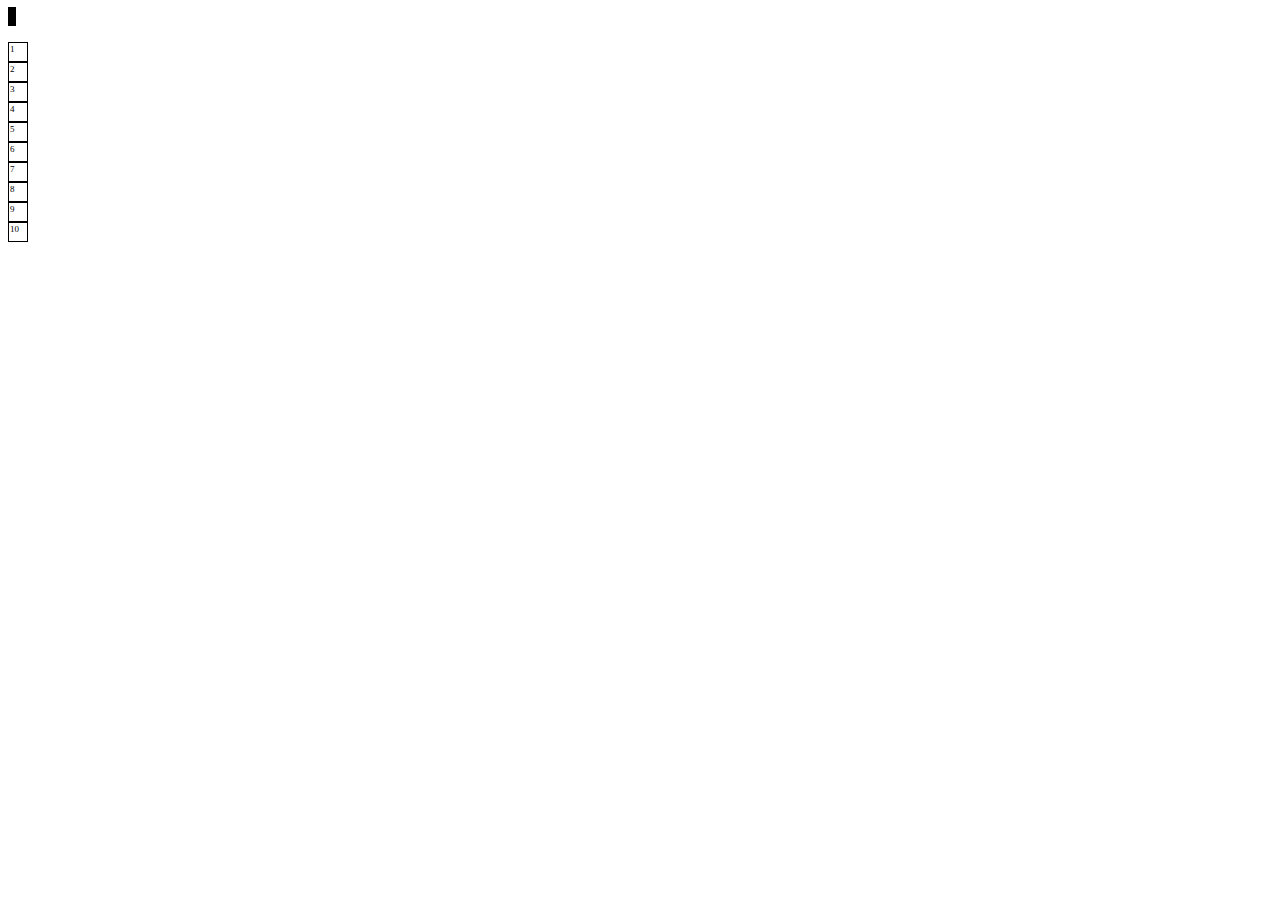
<file: drawline.html>
<html xmlns:v="urn:schemas-microsoft-com:vml">
<head>
<title></title>
<script language="JavaScript">

var drawingOn = curX = curY = 0;
var linePath = '';
var currentPigment = '#000000';
var currentBrushSize = 1;
var lineRef = null;

function makeLine()
  {
    var r = 'line' + Math.floor(Math.random()*9999999999999);
    document.body.insertAdjacentHTML('BeforeEnd','<v:shape id="' + r + '" filled="false" strokecolor="" style="position:absolute;left:0;top:0;width:1;height:1" coordsize="1,1" coordorigin="0, 0"><v:path v=""/></v:shape>');
    linePath = '';
    lineRef = document.all[r];
	colorRef = lineRef;
	colorLine();
	setBrush();
    return;
  }

function clearLine()
  {
    lineRef.path = '';
	linePath = '';
	return;
  }
  
function changePigment(p)
  {
    currentPigment = p || "#000000";
	return;
  }  
  
function colorLine()
  {
    colorRef.strokecolor = currentPigment;
	return;
  }
  
function changeBrush(b)
  {
    currentBrushSize = b || 1;
    return;
  }

function setBrush()
  {
    lineRef.strokeweight = currentBrushSize; 
	return;
  }
  
function mouseUp()
  {
    drawingOn = false;
	return;
  } 

function mouseDown()
  {
    var el = window.event.srcElement;
    if(el.id == "INKWELL")
	  {
	  	changePigment(el.PIGMENT);
	  }
	else if(el.id == "BRUSH")
	  {
        changeBrush(el.BRUSHSIZE);
	  }
	else 
	  {
	    makeLine();
        drawingOn = true;
	  }
	return;
  }

function mouseMove() 
  {
    if(drawingOn)
	  {  
	    curX = window.event.clientX;
	    curY = window.event.clientY;
        linePath += (linePath) ? curX +','+ curY+' ' : curX+', '+curY+' l ';
	    lineRef.path = 'm ' + linePath + ' ';	
	  }
	return;
  }
  	
document.onmousemove = mouseMove;
document.onmousedown = mouseDown;
document.onmouseup = mouseUp;

</script>

<link rel="stylesheet" href="general.css" type="text/css">

</head>
<body bgcolor="#333333" onselectstart="return false;" scroll=no>

<SPAN ID="INKWELL" PIGMENT="#000000" STYLE="background-color:#000000;"></SPAN><SPAN ID="INKWELL" PIGMENT="#ff0000" STYLE="background-color:#ff0000;"></SPAN><SPAN ID="INKWELL" PIGMENT="#00ff00" STYLE="background-color:#00ff00;"></SPAN><SPAN ID="INKWELL" PIGMENT="#0000ff" STYLE="background-color:#0000ff;"></SPAN>
<p>
<DIV ID="BRUSH" BRUSHSIZE="1">1</DIV>
<DIV ID="BRUSH" BRUSHSIZE="2">2</DIV>
<DIV ID="BRUSH" BRUSHSIZE="3">3</DIV>
<DIV ID="BRUSH" BRUSHSIZE="4">4</DIV>
<DIV ID="BRUSH" BRUSHSIZE="5">5</DIV>
<DIV ID="BRUSH" BRUSHSIZE="6">6</DIV>
<DIV ID="BRUSH" BRUSHSIZE="7">7</DIV>
<DIV ID="BRUSH" BRUSHSIZE="8">8</DIV>
<DIV ID="BRUSH" BRUSHSIZE="9">9</DIV>
<DIV ID="BRUSH" BRUSHSIZE="10">10</DIV>

</body>
</html>
</file>
<file: general.css>
v\:*{behavior:url(#default#VML);}
body 
  {
    background-color:#ffffff; 
  }

#INKWELL
  {
    width: 16px;
	height: 16px;
	border: 1px black solid;
  }
  
#BRUSH
  {
    width: 16px;
	height: 16px;
	border: 1px black solid;
	padding: 1px;
	font-family: Verdana;
	font-size: 9px;
	color: #000000;
	cursor: 'hand';
  }
</file>
